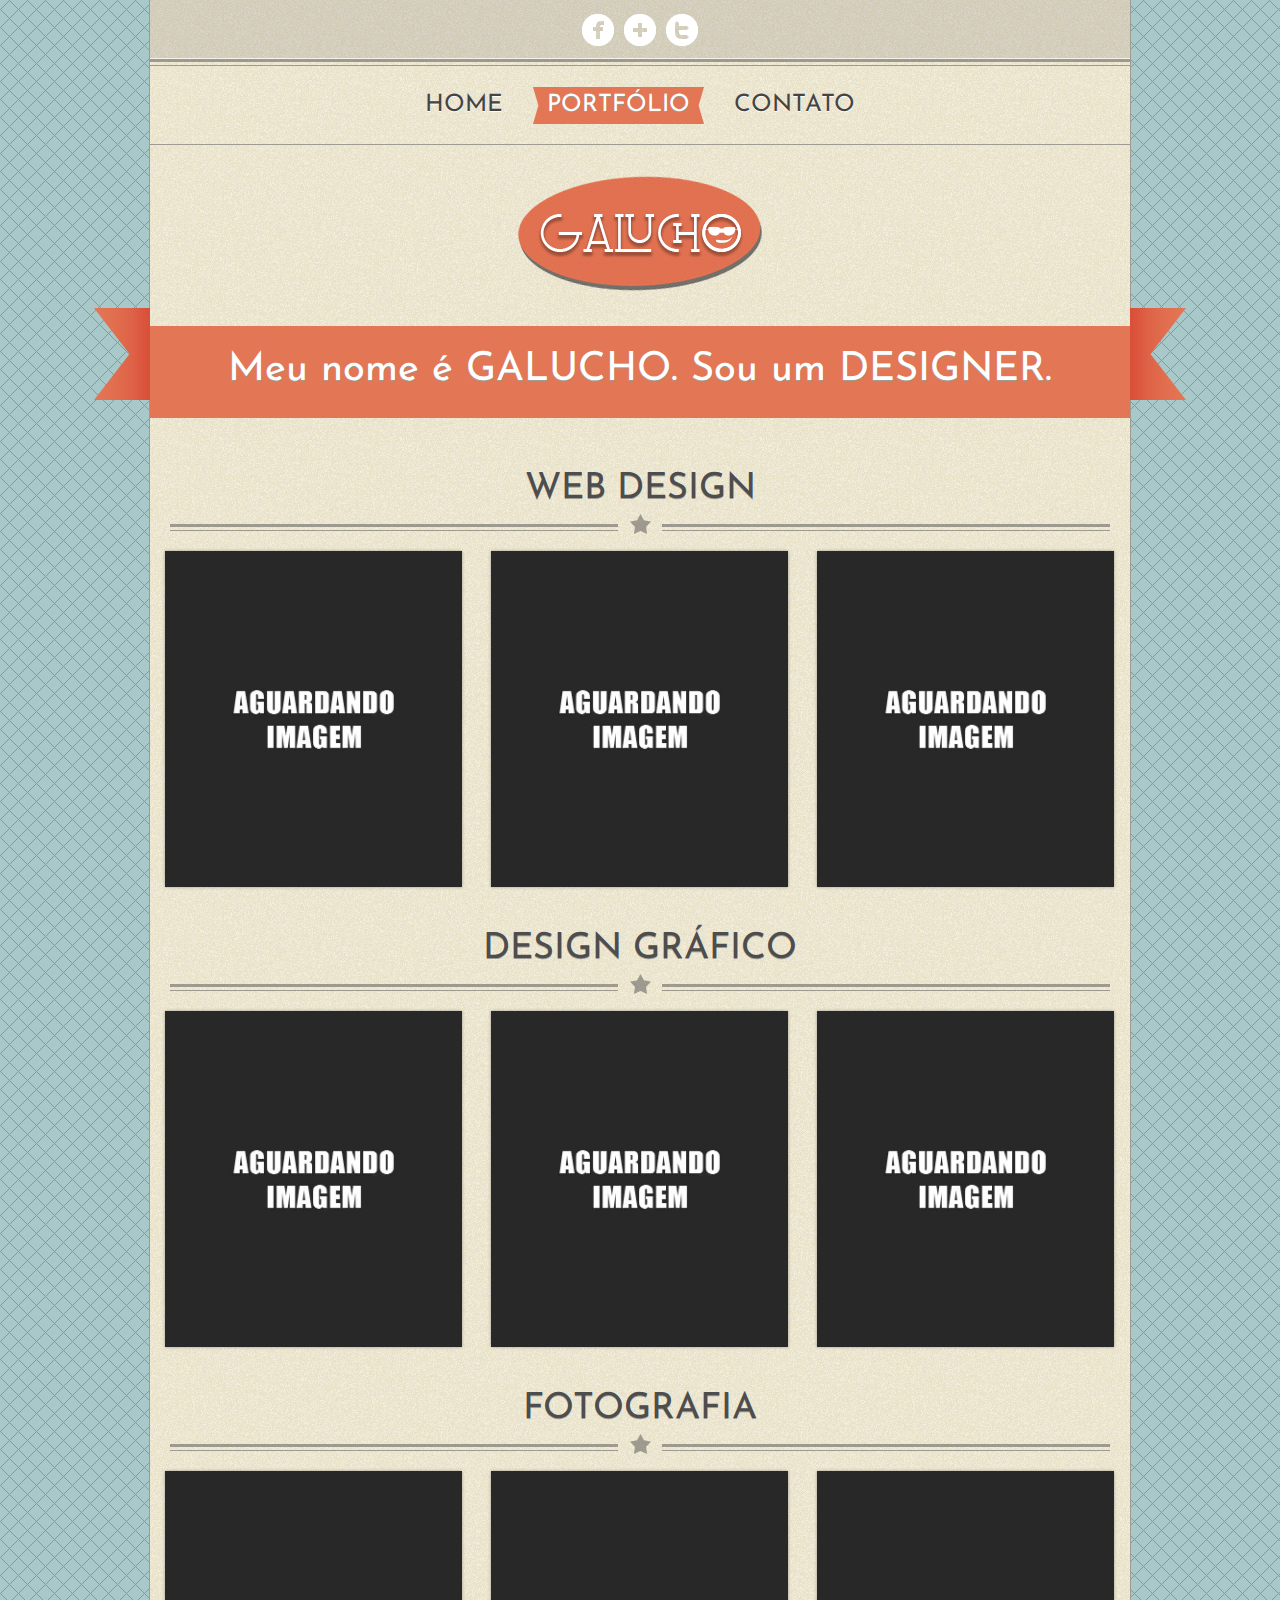
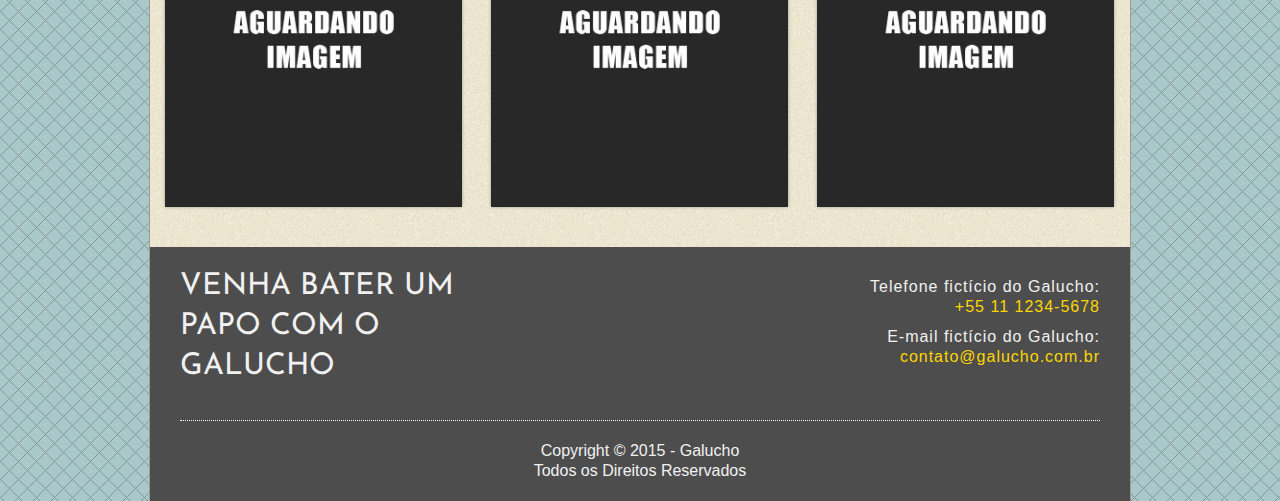
<file: arquivos-site/portfolio.html>
﻿<!DOCTYPE html>
<html>
		<head>
				<meta charset="utf-8">
				<meta name=viewport content="width=device-width, initial-scale=1">
				<title>Portfólio do Galucho</title>
				<link rel="stylesheet" href="http://fonts.googleapis.com/css?family=Josefin+Sans:400,700" media="all">
				<link rel="stylesheet" href="css/magnific-popup.css"> 		
				<link rel="stylesheet" href="css/estilo.css" media="all">
		</head>
		<body>
				<!-- Invólucro para abrigar os box internos -->
				
				<div class="container portfolio">
						<header>
								<div id="social-bar">
										<ul>					
											<li class="facebook"><a href="#"><img src="img/facebook.png" width="32" height="32" alt="Facebook" title="Facebook"></a></li>
											<li class="googleplus"><a href="#"><img src="img/googleplus.png" width="32" height="32" alt="Google Plus" title="Google Plus"></a></li>
											<li class="twitter"><a href="#"><img src="img/twitter.png" width="32" height="32" alt="Twitter" title="Twitter"></a></li>
										</ul>
								</div>
								<nav>
										<ul id="nav">
												<li><a href="index.html"><span>HOME</span></a></li>
												<li class="current-menu-item"><a href="portfolio.html"><span>PORTFÓLIO</span></a></li>
												<li><a href="#contato"><span>CONTATO</span></a></li>
										</ul>
										<div id="combo-holder"></div>
								</nav>
								<div id="logo">
										<a href="index.html"><img src="img/logo.png" width="246" height="126" alt="Logo Galucho" title="Logo Galucho"></a>
								</div>
								<div id="slogan">
										<div class="ribbon-left"></div>
												<div class="ribbon">
														<h1>Meu nome é GALUCHO. Sou um DESIGNER.</h1>
												</div>
										<div class="ribbon-right"></div>
								</div>
						</header>

						<!-- Área para conteúdo -->

						<div id="main">			           			
								<section>
										<header>
												<h2 class="headline" id="web-design">WEB DESIGN</h2>
										</header>										
										<ul class="feature">
												<li>
													<a href="#test-popup1" class="open-popup-link thumb">
														<img src="img/ag.jpg" alt="Blog Chief of Design">
													</a>
												</li>												
												<li>
													<a href="#test-popup2" class="open-popup-link thumb">
														<img src="img/ag.jpg" alt="Site David Arty">
													</a>
												</li>												
												<li>
													<a href="#test-popup3" class="open-popup-link thumb">
														<img src="img/ag.jpg" alt="Site do Galucho">
													</a>
												</li>
										</ul>
										<div id="test-popup1" class="white-popup mfp-hide">											
												<img src="img/chief-of-design-blog.jpg" alt="Chief of Design" width="898" height="444">
												<h3>Descrição do projeto</h3>
												<p>Lorem ipsum dolor sit amet, consectetuer adipiscing elit, sed diam nonummy nibh euismod tincidunt ut laoreet dolore magna aliquam erat volutpat. Ut wisi enim ad minim veniam, quis nostrud exerci tation ullamcorper suscipit lobortis nisl ut aliquip ex ea commodo consequat.</p>
												<button title="Close (Esc)" type="button" class="mfp-close">×</button>
										</div>
										<div id="test-popup2" class="white-popup mfp-hide">											
												<img src="img/david-arty-site.jpg" alt="David Arty site" width="898" height="444">
												<h3>Descrição do projeto</h3>
												<p>Lorem ipsum dolor sit amet, consectetuer adipiscing elit, sed diam nonummy nibh euismod tincidunt ut laoreet dolore magna aliquam erat volutpat. Ut wisi enim ad minim veniam, quis nostrud exerci tation ullamcorper suscipit lobortis nisl ut aliquip ex ea commodo consequat.</p>
												<button title="Close (Esc)" type="button" class="mfp-close">×</button>
										</div>
										<div id="test-popup3" class="white-popup mfp-hide">											
												<img src="img/site-do-galucho.jpg" alt="Site do Galucho" width="898" height="444">
												<h3>Descrição do projeto</h3>
												<p>Lorem ipsum dolor sit amet, consectetuer adipiscing elit, sed diam nonummy nibh euismod tincidunt ut laoreet dolore magna aliquam erat volutpat. Ut wisi enim ad minim veniam, quis nostrud exerci tation ullamcorper suscipit lobortis nisl ut aliquip ex ea commodo consequat.</p>
												<button title="Close (Esc)" type="button" class="mfp-close">×</button>
										</div>
								</section>
								<section>
										<header>
												<h2 class="headline" id="grafico">DESIGN GRÁFICO</h2>
										</header>								
										<ul class="feature">
												<li>
													<a href="#test-popup4" class="open-popup-link thumb">
														<img src="img/ag.jpg" alt="Blog Chief of Design">
													</a>
												</li>												
												<li>
													<a href="#test-popup5" class="open-popup-link thumb">
														<img src="img/ag.jpg" alt="">
													</a>
												</li>												
												<li>
													<a href="#test-popup6" class="open-popup-link thumb">
														<img src="img/ag.jpg" alt="">
													</a>
												</li>
										</ul>
										<div id="test-popup4" class="white-popup mfp-hide">											
												<img src="img/ag.jpg" alt="Chief of Design" width="898" height="1048">
												<h3>Descrição do projeto</h3>
												<p>Lorem ipsum dolor sit amet, consectetuer adipiscing elit, sed diam nonummy nibh euismod tincidunt ut laoreet dolore magna aliquam erat volutpat. Ut wisi enim ad minim veniam, quis nostrud exerci tation ullamcorper suscipit lobortis nisl ut aliquip ex ea commodo consequat.</p>
												<button title="Close (Esc)" type="button" class="mfp-close">×</button>
										</div>
										<div id="test-popup5" class="white-popup mfp-hide">											
												<img src="img/ag-imagem.jpg" alt="" width="898" height="444">
												<h3>Descrição do projeto</h3>
												<p>Lorem ipsum dolor sit amet, consectetuer adipiscing elit, sed diam nonummy nibh euismod tincidunt ut laoreet dolore magna aliquam erat volutpat. Ut wisi enim ad minim veniam, quis nostrud exerci tation ullamcorper suscipit lobortis nisl ut aliquip ex ea commodo consequat.</p>
												<button title="Close (Esc)" type="button" class="mfp-close">×</button>
											</div>
										<div id="test-popup6" class="white-popup mfp-hide">											
												<img src="img/ag-imagem.jpg" alt="" width="898" height="444">
												<h3>Descrição do projeto</h3>
												<p>Lorem ipsum dolor sit amet, consectetuer adipiscing elit, sed diam nonummy nibh euismod tincidunt ut laoreet dolore magna aliquam erat volutpat. Ut wisi enim ad minim veniam, quis nostrud exerci tation ullamcorper suscipit lobortis nisl ut aliquip ex ea commodo consequat.</p>
												<button title="Close (Esc)" type="button" class="mfp-close">×</button>
										</div>
								</section>
								<section>
										<header>
												<h2 class="headline" id="fotografia">FOTOGRAFIA</h2>
										</header>
										<ul class="feature">
												<li>
													<a href="#test-popup7" class="open-popup-link thumb">
														<img src="img/ag.jpg" alt="by Morgana Sessions">
													</a>
												</li>												
												<li>
													<a href="#test-popup8" class="open-popup-link thumb">
														<img src="img/ag.jpg" alt="by Stale Grut">
													</a>
												</li>												
												<li>
													<a href="#test-popup9" class="open-popup-link thumb">
														<img src="img/ag.jpg" alt="by Tim Mossholder">
													</a>
												</li>
										</ul>
										<div id="test-popup7" class="white-popup mfp-hide">											
												<img src="img/by-morgana-sessions.jpg" alt="by Morgana Sessions" width="898" height="599">
												<h3>Descrição do projeto</h3>
												<p>Lorem ipsum dolor sit amet, consectetuer adipiscing elit, sed diam nonummy nibh euismod tincidunt ut laoreet dolore magna aliquam erat volutpat. Ut wisi enim ad minim veniam, quis nostrud exerci tation ullamcorper suscipit lobortis nisl ut aliquip ex ea commodo consequat.</p>
												<button title="Close (Esc)" type="button" class="mfp-close">×</button>
										</div>
										<div id="test-popup8" class="white-popup mfp-hide">											
												<img src="img/by-Stale-Grut.jpg" alt="by Stale Grut" width="898" height="599">
												<h3>Descrição do projeto</h3>
												<p>Lorem ipsum dolor sit amet, consectetuer adipiscing elit, sed diam nonummy nibh euismod tincidunt ut laoreet dolore magna aliquam erat volutpat. Ut wisi enim ad minim veniam, quis nostrud exerci tation ullamcorper suscipit lobortis nisl ut aliquip ex ea commodo consequat.</p>
												<button title="Close (Esc)" type="button" class="mfp-close">×</button>
										</div>
										<div id="test-popup9" class="white-popup mfp-hide">											
												<img src="img/by-Tim-Mossholder.jpg" alt="by Tim Mossholder" width="898" height="599">
												<h3>Descrição do projeto</h3>
												<p>Lorem ipsum dolor sit amet, consectetuer adipiscing elit, sed diam nonummy nibh euismod tincidunt ut laoreet dolore magna aliquam erat volutpat. Ut wisi enim ad minim veniam, quis nostrud exerci tation ullamcorper suscipit lobortis nisl ut aliquip ex ea commodo consequat.</p>
												<button title="Close (Esc)" type="button" class="mfp-close">×</button>
										</div>
								</section>
						</div>

						<!-- Fim da área para conteúdo -->

						<footer class="vcard">
								<h2 id="contato">Venha bater um papo com o <span class="fn">Galucho</span></h2>
								<div>
										<ul>
											<li>Telefone fictício do Galucho:<br><a class="tel" href="tel:+551112345678">+55 11 1234-5678</a></li>
											<li>E-mail fictício do Galucho:<br><a class="email" href="mailto:contato@galucho.com.br">contato@galucho.com.br</a></li>
										</ul>	
								</div>
								<p>Copyright &copy; 2015 - Galucho<br>Todos os Direitos Reservados</p>	
						</footer>	
				</div>	

				<!-- Fim do invólucro -->	

				<script src="js/jquery-1.7.1.min.js"></script>
				<script src="js/combo-navi.js"></script>	
				<script src="js/css3-mediaqueries.js"></script>
				<script src="js/jquery.magnific-popup.js"></script>
				<script type="text/javascript">
				$('.open-popup-link').magnificPopup({
  type:'inline',
  midClick: true 
});

				</script> 
		</body>
</html>
</file>
<file: arquivos-site/css/estilo.css>
* {	margin: 0;
						padding: 0;
						list-style: none;
						border: none;
					}
					article, aside, details, figcaption, figure, footer, header, menu, nav, section {
  						display: block;
					}
					body {
						background: #a8c8ca url(../img/bg2.png);
						font: 16px/16px Tahoma, Arial, sans-serif;
						color: #444444;
					}
					.container {
						margin: 0 auto;
						width: 252px;
						position: relative;
						background: #ECE5CE url(../img/noise.png);
						border-left: 1px solid #9d9b92;
	  					border-right: 1px solid #9d9b92;
					}

					/* Aqui começa as regras para o topo do site */
					#social-bar {

						overflow: hidden;
						position: relative;
						background: url(../img/transparent-dark.png);
						border-bottom: 1px solid #f4f3ea;
						padding-top: 14px;
						padding-bottom: 9px; 
						
					}
					#social-bar ul {
						width: 126px;
						margin: 0 auto;
					}
					#social-bar li {
						width: 32px;
						margin: 0 5px;
						float: left;
					}
					#social-bar a {
						display: block;
					}
					nav {
						background: url(../img/nav-top.png) repeat-x top left;
						position: relative;
						margin: 0 0 25px 0;
						padding: 28px 0 20px;						 
						border-bottom: 1px solid #9d9b92;
						height: auto;
  						overflow: hidden
					}
					#nav {
						display: none;
					}
					#comboNav {
						background-color: #9d9b92;	
						width: 212px;
						margin: 10px auto;
						padding: 4px;
						display: block; 
						font-size: 16px;						  
						color: #fff;
						text-indent: 15px;
						border-radius: 3px;
					}
					header #logo {
						 margin: 20px 0 30px;
					}
					header #logo img {
						display: block;
						margin: 0 auto;
						max-width: 80%;
					}
					#slogan {
					  	position: relative;
					}
					#slogan .ribbon-right {
						background: url(../img/ribbon-right.png) no-repeat;	
						right: -56px;
					}
					#slogan .ribbon-left {
						background: url(../img/ribbon-left.png) no-repeat;	
						left: -56px;
					}
					#slogan .ribbon-left , #slogan .ribbon-right {
						position: absolute;
						width: 56px;
						height: 92px;
						top: -18px;
					}
					#slogan .ribbon {
						background: #e37655;
						min-height: 92px;
						text-align: center;
						padding: 0 2%;
					}
					#slogan h1 {
						padding-top: 9%;
						font: 400 20px/normal 'Josefin Sans', sans-serif;
						color: #fff;
						text-shadow: 0px 1px 0 #9d9b92;
					}
					.portfolio #slogan .ribbon {
						margin-bottom: 5%;
					}
					/* Aqui começa as regras para o Co do site */
					#main {
						width: auto;
						height: auto;
					}
					/* Aqui começa as regras para o rodapé do site */
					.vcard {
						background: #4d4d4d;
  						position: relative;
  						padding: 20px;  						
						font-size: 14px;
						color: #f1f1f1;
						line-height: 20px;
						clear: both;
					}
					.vcard h2 {
						font: 400 18px/20px 'Josefin Sans', sans-serif;
	  					margin-bottom: 20px;
	  					padding-bottom: 15px;
	  					border-bottom: 1px dotted #ffffff;	  					
						text-align: center;
  					}
  					.vcard ul li {
  						margin: 10px 0;
  						text-align: center;
  					}
  					.vcard ul li a {
  						text-decoration: none;
  						color: #fdd600;
  					}
  					.vcard ul li a:hover {
  						text-decoration: underline;
  					}
  					.vcard p {  						  
						margin-top: 20px;
						padding-top: 15px;
						text-align: center;
						border-top: 1px dotted #ffffff;
  					}

  					/* Aqui começa as regras para o conteúdo da página inicial */

  					/* Aqui começa as regras para o slideshow */
					.bx-wrapper {
					  	margin: 0 auto 10px;
					}
					.bx-wrapper .bx-pager {
					  	bottom: 0;
					}
					.bx-wrapper .bx-viewport {
						border:none;
						left:0;
					}
					.bx-wrapper .bx-prev {
						background: url(../img/controls.png) no-repeat 0 -32px;
					}
					.bx-wrapper .bx-next {
					  	background: url(../img/controls.png) no-repeat -43px -32px;
					}
					.bx-wrapper .bx-pager.bx-default-pager a {
						background-color: #e37655;
						width: 20px;
					  	height: 20px;
					  	border-radius: 12px;
					  	border: 1px solid #ece9d6;
					}
					.bx-wrapper .bx-pager.bx-default-pager a.active {
					  	background: #842f16;
					}
					.bx-wrapper .bx-controls.bx-has-controls-auto.bx-has-pager .bx-controls-auto, 
					.bx-wrapper .bx-controls.bx-has-controls-auto.bx-has-pager .bx-pager {
						display: none;
					}
					/* Aqui começa as regras para o subtítulo e galeria de imagens */
					#main .headline {
						background: url(../img/feature-line.png) top center no-repeat;
						margin: 0 0 15px 0;
						padding-top: 50px;
						font: 400 16px/20px 'Josefin Sans', sans-serif;
						color: #4d4d4d;
						text-shadow: 0 1px 0 #9d9b92;
						text-align: center;
					}					
					.feature {
					  	background: url(../img/feature-line.png) top center no-repeat;
					  	padding-top: 40px;
					}
					.feature li {
					  	width: auto;
					  	margin: 0 20px;
					}
					.feature li .thumb {
						display: block;
						line-height: 0;
						position: relative;
						color: #ece9d6;
					    text-decoration: none;
					}
					.feature li .thumb img{
					  	max-width: 100%;
					  	box-shadow: 0px 0px 3px 0px #9d9b92; 
					}
					.feature li .thumb:hover img {
					  	opacity: 0.5;
					  	background: #000;
					}					
					.feature li .thumb .categoria {
					  	position: relative;
					  	bottom: 27px;
					  	background: #e37655;
					  	margin: 0 auto;
					  	width: 120px;
					  	height: 30px;
					  	border-radius: 30px;
					  	box-shadow: 3px 3px 0 0 #9d9b92;
					  	font: 400 16px/34px 'Josefin Sans', sans-serif;
					  	text-align: center;
					}
					.feature li .thumb .categoria span {
					  	display: block;
					  	margin-top: 12px;
					}
					.feature li .thumb .categoria .d {
					  	margin-top: 0px;
					}
					.feature li .excerpt {
					  	display: block;
					  	font-size: 16px;
					  	line-height: 20px;
					  	color: #4d4d4d;
					  	text-align: center;
					  	text-decoration: none;
					  	padding-bottom: 10px;
					  	margin-bottom: 20px;
					  	border-bottom: 1px solid #888888;
					}
					/* Aqui termina as regras para o conteúdo da página inicial */

					/* Aqui começa as regras para o conteúdo da página de portfólio */					
					.portfolio #main header {						
					  	clear: both;
					}
					.portfolio #main .headline {
						background: none;
						margin: 0;
					  	padding-top: 20px;
					}
					.portfolio .feature li {
					  	margin: 0 20px 20px;
					 }
					/* Aqui começa as regras para visualização do popup */ 
					.white-popup {
						position: relative;  
						background: #ECE5CE url(../img/noise.png);
						border: 1px solid #9d9b92;
						padding: 20px;
						width: auto;
						max-width: 900px;
						margin: 20px auto;
						color: #444444;
					}
					.white-popup h3 {
						padding: 20px 0 30px;
						font: 400 36px/30px 'Josefin Sans', sans-serif;
					  	color: #4d4d4d;
					  	text-shadow: 0 1px 0 #9d9b92;
					 }

					 .white-popup img {
					 	max-width: 100%;
					 	height: auto;
					 	margin-top: 30px;
					 	border: 1px solid #9d9b92;
					}
					.white-popup p {
						font: 16px/20px Tahoma, Arial, sans-serif;
					}
					/* Aqui termina as regras para o conteúdo da página de portfólio */

  					/* Aqui começa as consultas de mídias */
  					@media only screen and (min-width: 480px) {
  						.container{
  							max-width: 980px; /* Esta a máxima largura que o site terá independente da resolução */	
  							width: 93%;
  						}
  						#comboNav {
  							width: 396px;
  						}
  						header #logo img {
							max-width: 46%;
						}
						#slogan h1 {
							padding-top: 4.5%;
							font-size: 24px;
  						} 
  						.vcard {
  							padding: 20px 30px;
  							font-size: 16px;
  						}
  						.vcard h2 {
  							margin-bottom: 0;
  							font-size: 22px;
  						}
  						.vcard div {
  							padding: 20px 0;
  							letter-spacing: 1px;		
  						}
  						.vcard p {
  							margin-top: 5px; 	
  						}
						 #main .headline {
						 	margin: 0 20px 20px 20px;
						  	font-size: 24px;
						  	line-height: 30px;
						}

						.feature {
						  	margin: 0 20px;
						}

						.portfolio #main .headline {
						  	padding-top: 0;
						}
						.portfolio .feature li {
						  	width: auto;
						  	margin: 0 20px 40px;
						}

}
  					@media only screen and (min-width: 767px) {
  						#nav {
							display: block;
							position: relative;
							text-align: center;
						}
						#nav  li {
							display: inline-block;
							position: relative;  
							padding-left: 15px;
							margin: 0 5px;
							font-family: 'Josefin Sans';
							font-size: 24px;  
						}
						#nav li:hover, #nav li.current-menu-item {
						  	background: url(../img/current-menu-item.png) no-repeat 0 -37px;
						}						
						#nav li a {
						    display: block;
							line-height: 37px;
							height: 37px;
							color: #444444;
							text-shadow: 0px 1px 0 #ffffff;
							text-decoration: none;
						  }
						#nav li:hover a, #nav li.current-menu-item a {
						  color: #fff;
						  text-shadow: 0px 1px 0 #9d9b92;
						}
						#nav li span {
  							padding-right: 15px;
						}
						#nav li:hover span, #nav li.current-menu-item span {
							display: block;
							background: url(../img/current-menu-item.png) no-repeat top right;
						}
						#comboNav {
  							display: none;
						}
						header #logo img {
							width: 246px;
							height: 126px;
						}	
						#slogan h1 {
							padding-top: 28px;
							font-size: 34px;
						}	
						.bx-wrapper .bx-controls.bx-has-controls-auto.bx-has-pager .bx-pager {
							display: block;	
						  	text-align: center;
						  	width: 100%;
						}
						.bx-wrapper .bx-pager {
						  	bottom: 20px;
						}					
						.vcard h2 {
							width: 330px;
							padding:  0;
							font: 400 30px/40px 'Josefin Sans', sans-serif;
  							text-align: left;  							
  							text-transform: uppercase;
							display: inline-block;
							border:none;
						}
						.vcard div{
							float: right;
							width: 270px;
							height: auto;
							padding: 0;
						}
						.vcard ul li {
						  	margin: 10px 0;
						  	text-align: right;
						}
						.vcard p {
							margin-top: 33px;
						  	padding-top: 20px;
						}
						.feature li, .portfolio .feature li {
						  	display: block;
						  	float: left;
						  	width: 30.3%;
						  	margin: 0 1.5%;;
						  	margin-bottom: 40px;
						}
}
					@media only screen and (min-width: 991px) {
						.container { 
							width: 980px;
						}
						#slogan h1 {
							font-size: 40px;
  							padding-top: 24px;
						}
						#main .headline {
						  	font-size: 36px;
						  	line-height: 44px;
						}
						.feature {
						  	margin: 0;
						}
						.feature li{
						  	display: block;
						  	float: left;
						  	width: 300px;
						 	margin: 0 0 40px 20px;
						}

}
</file>
